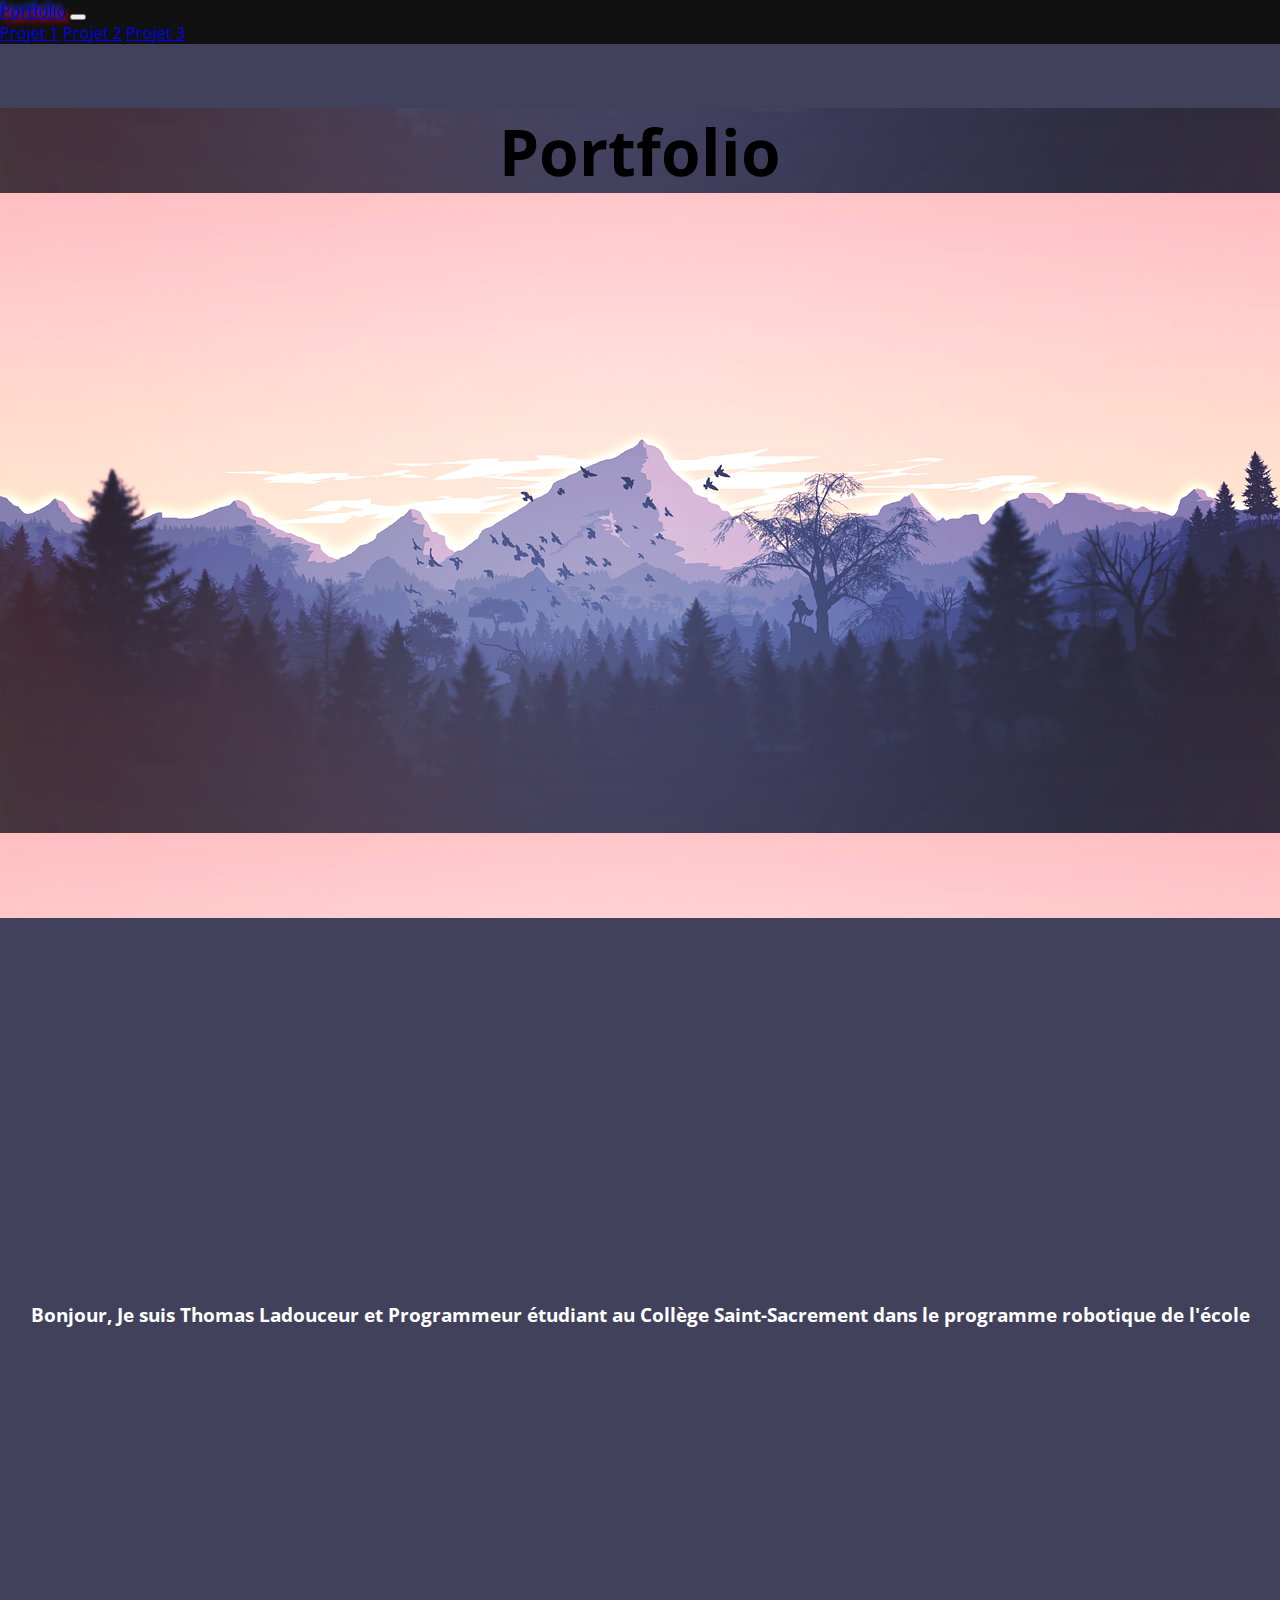
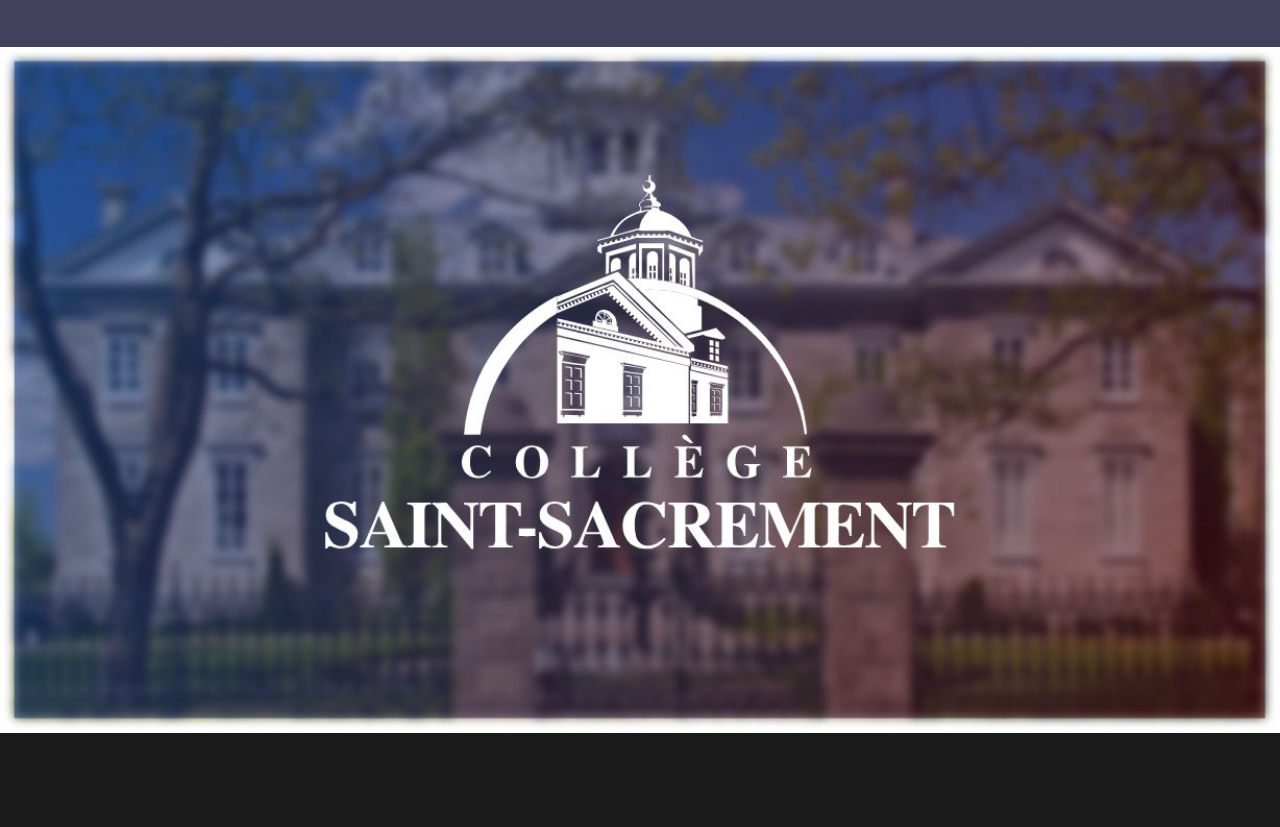
<file: index.html>
<!DOCTYPE html>
<html>

<head>
  <meta charset="utf-8">
  <meta name="viewport" content="width=device-width, initial-scale=1">
  <title>Portfolio</title>

  <!-- Icon -->
  <link rel="icon" type="image/x-icon" href="favicon.ico"/>

  <!-- Bootstrap v5.1 -->
  <link href="https://cdn.jsdelivr.net/npm/bootstrap@5.1.3/dist/css/bootstrap.min.css" rel="stylesheet" integrity="sha384-1BmE4kWBq78iYhFldvKuhfTAU6auU8tT94WrHftjDbrCEXSU1oBoqyl2QvZ6jIW3" crossorigin="anonymous">

  <!-- Feuile de style (CSS) du site -->
  <link rel="stylesheet" href="/style.css" />

  <!-- Font style Open Sans-->
  <link rel="preconnect" href="https://fonts.googleapis.com">
  <link rel="preconnect" href="https://fonts.gstatic.com" crossorigin>
  <link href="https://fonts.googleapis.com/css2?family=Open+Sans:wght@500&display=swap" rel="stylesheet">

</head>

<body>
  <header>
    <nav class="navbar navbar-expand-md navbar-dark bg-dark">
      <div class="container-fluid">
        <a class="navbar-brand active" href="./" id="shadow">Portfolio</a>
        <button class="navbar-toggler" type="button" data-bs-toggle="collapse" data-bs-target="#navbarNavAltMarkup" aria-controls="navbarNavAltMarkup" aria-expanded="false" aria-label="Toggle navigation">
          <span class="navbar-toggler-icon"></span>
        </button>
        <div class="collapse navbar-collapse" id="navbarNavAltMarkup">
          <div class="navbar-nav">
            <a class="nav-link" href="./project1">Projet 1</a>
            <a class="nav-link" href="./project2">Projet 2</a>
            <a class="nav-link" href="./project3">Projet 3</a>
          </div>
        </div>
      </div>
    </nav>
  </header>

  <div class="container box" style="background-image: url(background.jpg); height: 90%">
    <div class="row">
      <div class="col-md-12">
        <h1 class="portfolio">Portfolio</h1>
      </div>
    </div>
  </div>

  <div class="container box">
    <div class="row">
      <div class="col-md-6">
        <h3 class="presentation">Bonjour, Je suis Thomas Ladouceur et Programmeur étudiant au Collège Saint-Sacrement dans le programme robotique de l'école</h3>
      </div>
      <div class="off-set-6 col-md-6">
        <img src="college-picture.jpg" class="presentation-img">
      </div>
    </div>
  </div>

  <footer style="background-color: #1a1a1a;"></footer>

  <script src="https://cdn.jsdelivr.net/npm/bootstrap@5.1.3/dist/js/bootstrap.bundle.min.js" integrity="sha384-ka7Sk0Gln4gmtz2MlQnikT1wXgYsOg+OMhuP+IlRH9sENBO0LRn5q+8nbTov4+1p" crossorigin="anonymous"></script>
</body>

</html>
</file>
<file: style.css>
html, body {
    background-color: #42415cff;
    color: #fff;
    font-family: 'Open Sans', sans-serif;
    margin:0px;
    height:100%;
}

footer {
  height: 25%;
}

.box {
  height: 100%;
  top: 0px;
  right:0px;
  bottom:0px;
  left:0px;
  background-position:center center;
}

background-image {
  background-size: cover;
  background-repeat: no-repeat;
  background-position:center center;
}

.portfolio{
  margin-top: 5%;
  font: bold;
  color: #000000;
  font-size: 4em;
  text-align: center;
}

.presentation {
  text-align: center;
  margin: 30% 0% 0% 0%;
}

.presentation-img {
  margin-top: 25%;
  width: 100%;
  margin-left: auto;
  margin-right: auto;
}
  
.bg-dark {
  background-color: #111111!important;
}

#shadow {
  text-shadow: 3px 3px 5px rgb(255, 0, 0), -3px -3px 5px rgb(0, 81, 255);
}
</file>
